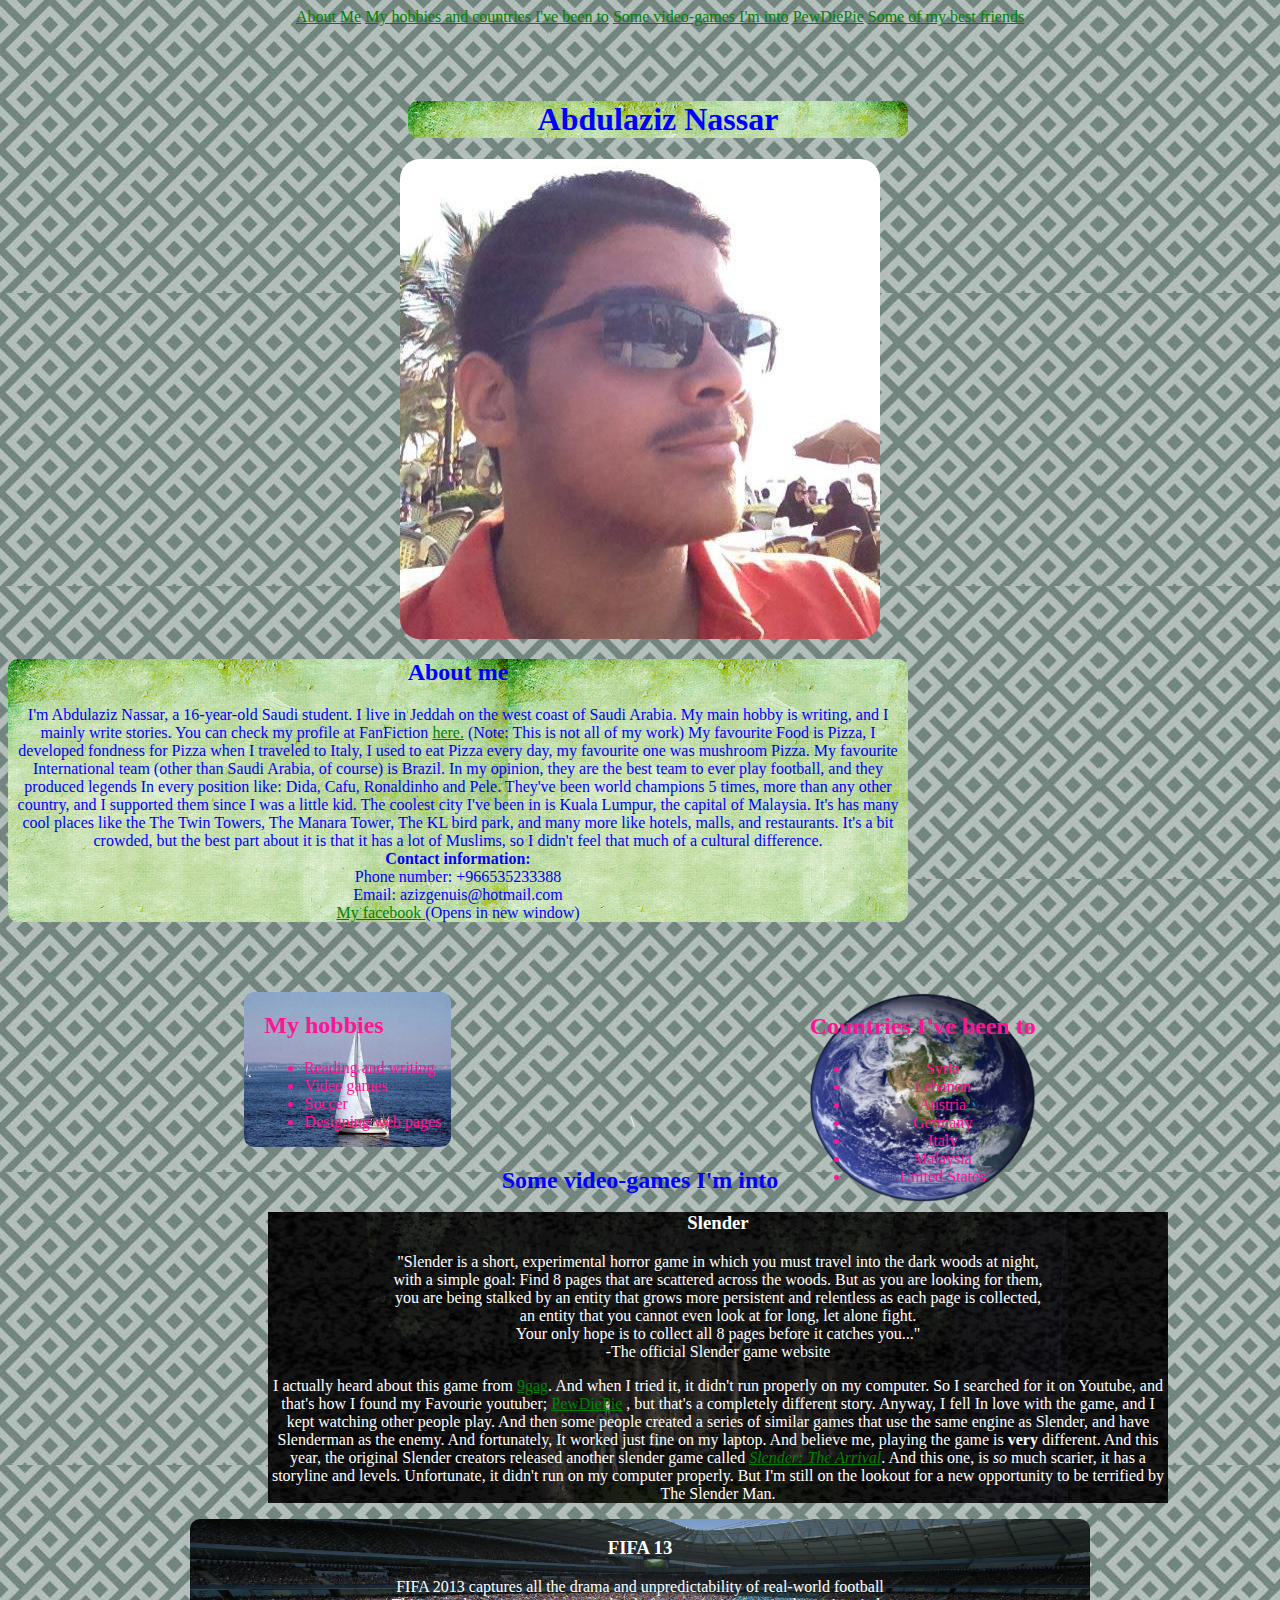
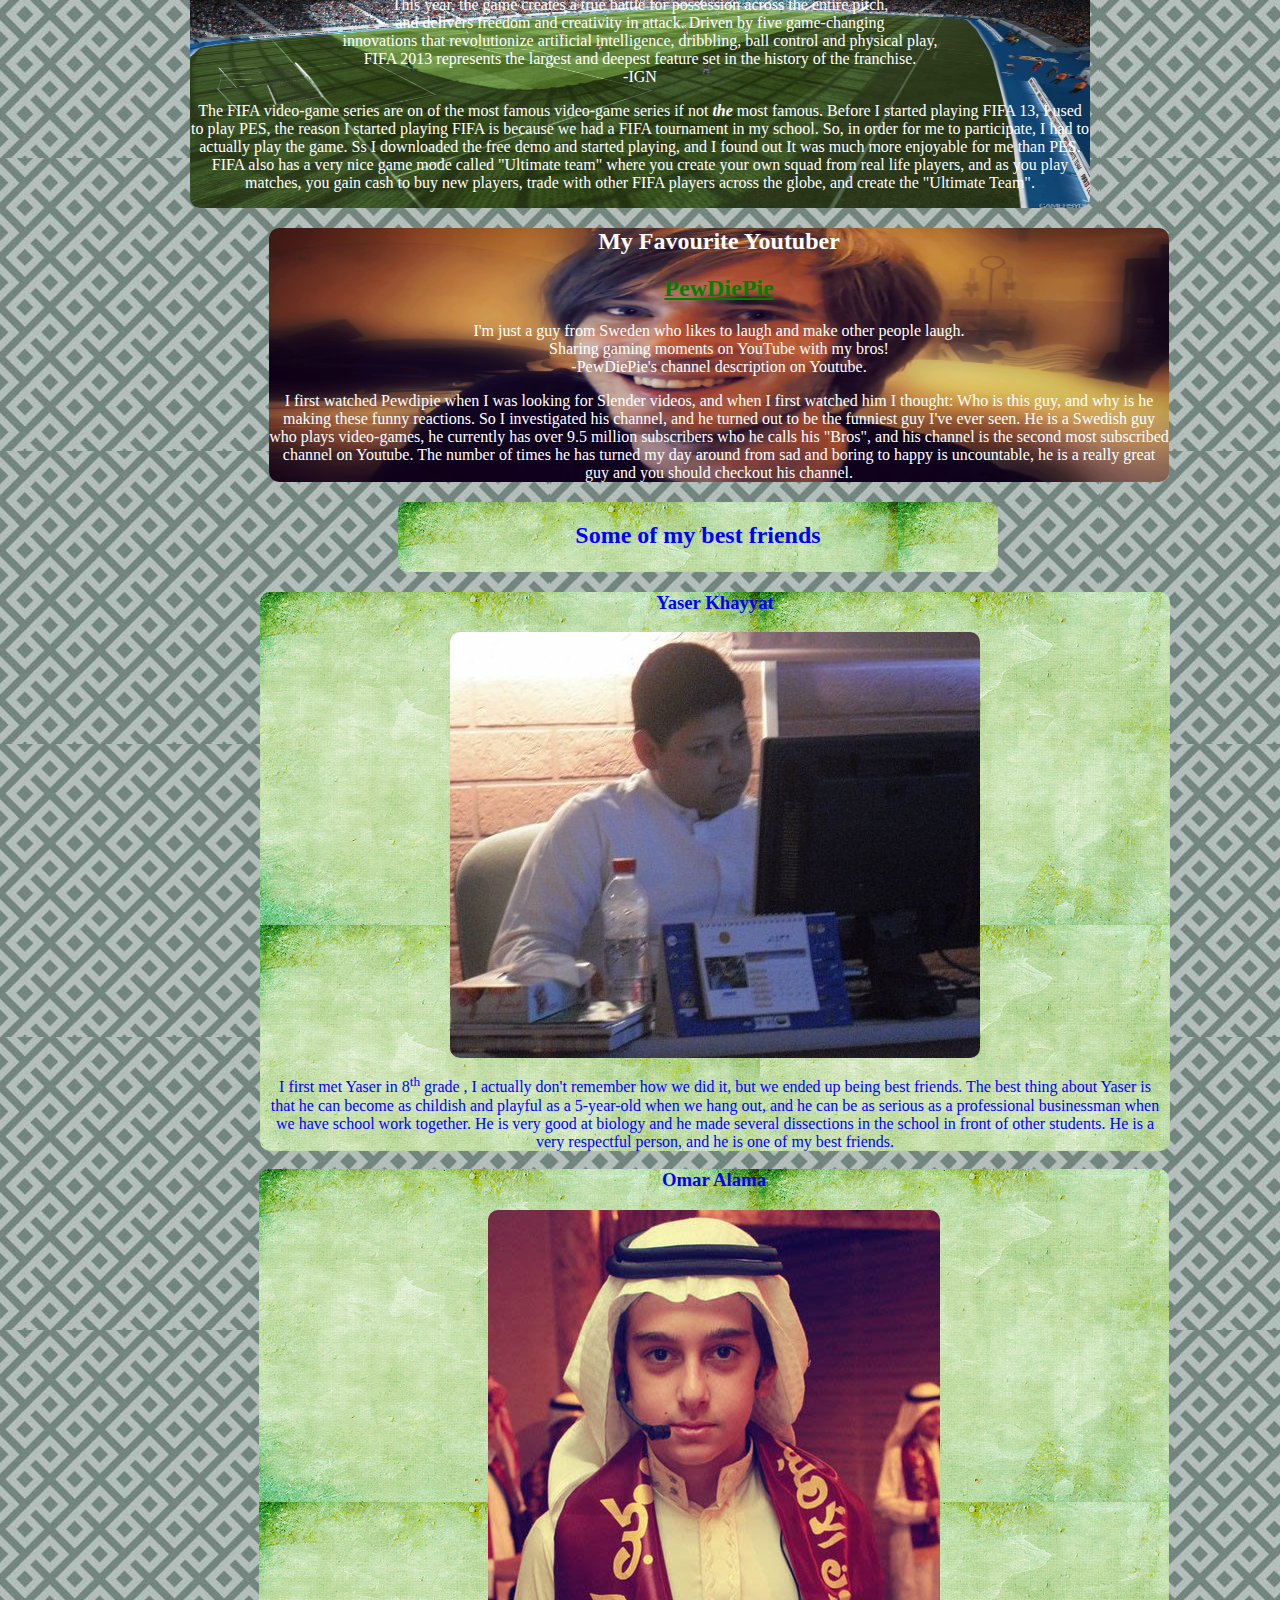
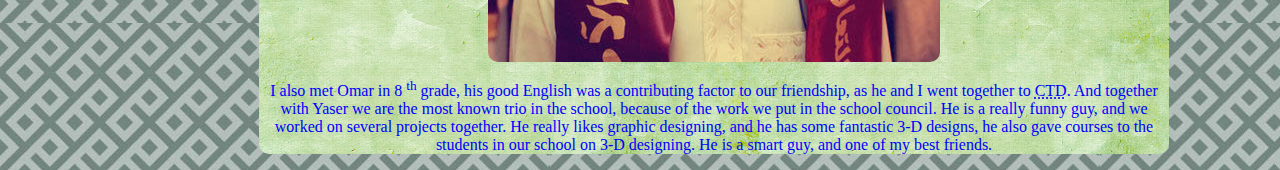
<file: index.html>
<html>
<head>
    <title>Abdulaziz Nassar</title>
    <link rel="stylesheet" type="text/css" href="style.css">
</head>
<body>
  <ul class="navigation">
    <li class="navitem"><a href="#myinfo">About Me</a></li>
    <li class="navitem"><a href="#hobbies">My hobbies and countries I've been to</a></li>
    <li class="navitem"><a href="#somegames">Some video-games I'm into</a></li>
    <li class="navitem"><a href="#pewds">PewDiePie</a></li>
    <li class="navitem"><a href="#friends">Some of my best friends</a></li>
  </ul>
<h1> Abdulaziz Nassar </h1>
<img src="me.jpeg" width="480" height="480" alt="A picture of me" class="mypic" />
<section class="myinfo" id="myinfo">
<h2 > About me </h2>
<p> I'm Abdulaziz Nassar, a 16-year-old Saudi student. I live in Jeddah on the west coast of Saudi Arabia. My main hobby is writing, and I mainly write stories. You can check my profile at FanFiction <a href="http://www.fanfiction.net/u/2833633/Giga-Crusher" target="_blank"> here.</a> (Note: This is not all of my work)
My favourite Food is Pizza, I developed fondness for Pizza when I traveled to Italy, I used to eat Pizza every day, my favourite one was mushroom Pizza.
My favourite International team (other than Saudi Arabia, of course) is Brazil. In my opinion, they are the best team to ever play football, and they produced legends In every position like: Dida, Cafu, Ronaldinho and Pele. They've been world champions 5 times, more than any other country, and I supported them since I was a little kid.
The coolest city I've been in is Kuala Lumpur, the capital of Malaysia. It's has many cool places like the The Twin Towers, The Manara Tower, The KL bird park, and many more like hotels, malls, and restaurants. It's a bit crowded, but the best part about it is that it has a lot of Muslims, so I didn't feel that much of a cultural difference.
    <br>
    <b> Contact information: </b>
    <br>
Phone number: +966535233388
<br>
Email: azizgenuis@hotmail.com
<br>
<a href="https://www.facebook.com/ZeZoNaSsAr" target="_blank"> My facebook </a> (Opens in new window)
</p>
</section>
<div class="hobbies" id="hobbies">
    <h2> My hobbies </h2>
        <ul>
             <li> Reading and writing </li>
             <li> Video games </li>
             <li> Soccer </li>
             <li> Designing web pages </li>
        </ul>
</div>
\<div class="places">
<h2> Countries I've been to </h2>
<ul >
    <li> Syria </li>
    <li> Lebanon </li>
    <li> Austria </li>
    <li> Germany </li>
    <li> Italy </li>
    <li> Malaysia </li>
    <li> United States </li>
</ul>
</div>

<h2 class="somegames" id="somegames">
    Some video-games I'm into
</h2>
<br>
<div class="slender">
    <h3 class="slenderheader">Slender</h3>
    <blockquote>"Slender is a short, experimental horror game in which you must travel into the dark woods at night, <br>
     with a simple goal: Find 8 pages that are scattered across the woods. But as you are looking for them, <br>
     you are being stalked by an entity that grows more persistent and relentless as each page is collected,<br>
      an entity that you cannot even look at for long, let alone fight.<br> Your only hope is to collect all 8 pages before it catches you..."<br>
       -The official Slender game website</blockquote>
    <p class="slenderdiscription">I actually heard about this game from <a href="http://9gag.com" target="_blank"> 9gag</a>. And when I tried it, it didn't run properly on my computer. So I searched for it on Youtube, and that's how I found my Favourie youtuber; <a href="http://www.youtube.com/user/PewDiePie" target="_blank"> PewDiePie</a> , but that's a completely different story. Anyway, I fell In love with the game, and I kept watching other people play. And then some people created a series of similar games that use the same engine as Slender, and have Slenderman as the enemy. And fortunately, It worked just fine on my laptop. And believe me, playing the game is <strong> very </strong> different.
    And this year, the original Slender creators released another slender game called <a href="http://www.slenderarrival.com/‎" target="_blank"><i>Slender: The Arrival</i></a>. And this one, is <i>so</i> much scarier, it has a storyline and levels. Unfortunate, it didn't run on my computer properly. But I'm still on the lookout for a new opportunity to be terrified by The Slender Man.
    </p>
</div>
<div class="fifa">
    <h3 class="fifaheader"> FIFA 13</h3>
    <blockquote>
    FIFA 2013 captures all the drama and unpredictability of real-world football <br>
     This year, the game creates a true battle for possession across the entire pitch,<br>
     and delivers freedom and creativity in attack. Driven by five game-changing <br>
      innovations that revolutionize artificial intelligence, dribbling, ball control and physical play,<br>
      FIFA 2013 represents the largest and deepest feature set in the history of the franchise. <br>
      -IGN
    </blockquote>
    <p class="fifadiscription">
        The FIFA video-game series are on of the most famous video-game series if not <i><strong>the</strong></i> most famous. Before I started playing FIFA 13, I used to play PES, the reason I started playing FIFA is because we had a FIFA tournament in my school. So, in order for me to participate, I had to actually play the game. Ss I downloaded the free demo and started playing, and I found out It was much more enjoyable for me than PES. FIFA also has a very nice game mode called "Ultimate team" where you create your own squad from real life players, and as you play matches, you gain cash to buy new players, trade with other FIFA players across the globe, and create the "Ultimate Team".
    </p>
</div>

<div class="pewds" id="pewds">
    <h2>My Favourite Youtuber</h2>
    <h2 class="pewdsheader"><a href="http://www.youtube.com/user/PewDiePie" target="_blank">PewDiePie</a></h2>
    <blockquote>
        I'm just a guy from Sweden who likes to laugh and make other people laugh.<br>
         Sharing gaming moments on YouTube with my bros! <br>
         -PewDiePie's channel description on Youtube.
    </blockquote>
    <p class="pewdsdiscription">
        I first watched Pewdipie when I was looking for Slender videos, and when I first watched him I thought: Who is this guy, and why is he making these funny reactions. So I investigated his channel, and he turned out to be the funniest guy I've ever seen. He is a Swedish guy who plays video-games, he currently has over 9.5 million subscribers who he calls his "Bros", and his channel is the second most subscribed channel on Youtube. The number of times he has turned my day around from sad and boring to happy is uncountable, he is a really great guy and you should checkout his channel.
    </p>
</div>
<section>
    <h2 class="friendsheader" id="friends">Some of my best friends</h2>
        <div class="yaser">
            <h3 class="yaserheader">Yaser Khayyat</h3>
            <img src="yaserpic.jpg" class="yaserpic" alt=" A picture of Yaser">
            <p class="yaserdiscription"> I first met Yaser in 8<sup>th</sup> grade , I actually don't remember how we did it, but we ended up being best friends. The best thing about Yaser is that he can become as childish and playful as a 5-year-old when we hang out, and he can be as serious as a professional businessman when we have school work together. He is very good at biology and he made several dissections in the school in front of other students. He is a very respectful person, and he is one of my best friends.
            </p>
        </div>
        <div class="omar">
            <h3 class="omarheader">Omar Alama</h3>
            <img src="omarpic.jpg" class="omarpic" alt="a picture of Omar">
            <p class="omardiscription"> I also met Omar in 8 <sup>th</sup> grade, his good English was a contributing factor to our friendship, as he and I went together to <abbr title="Center for talent develpment ">CTD</abbr>. And together with Yaser we are the most known trio in the school, because of the work we put in the school council. He is a really funny guy, and we worked on several projects together. He really likes graphic designing, and he has some fantastic 3-D designs, he also gave courses to the students in our school on 3-D designing. He is a smart guy, and one of my best friends.
            </p>
        </div>
</section>
</body>
</html>
</file>
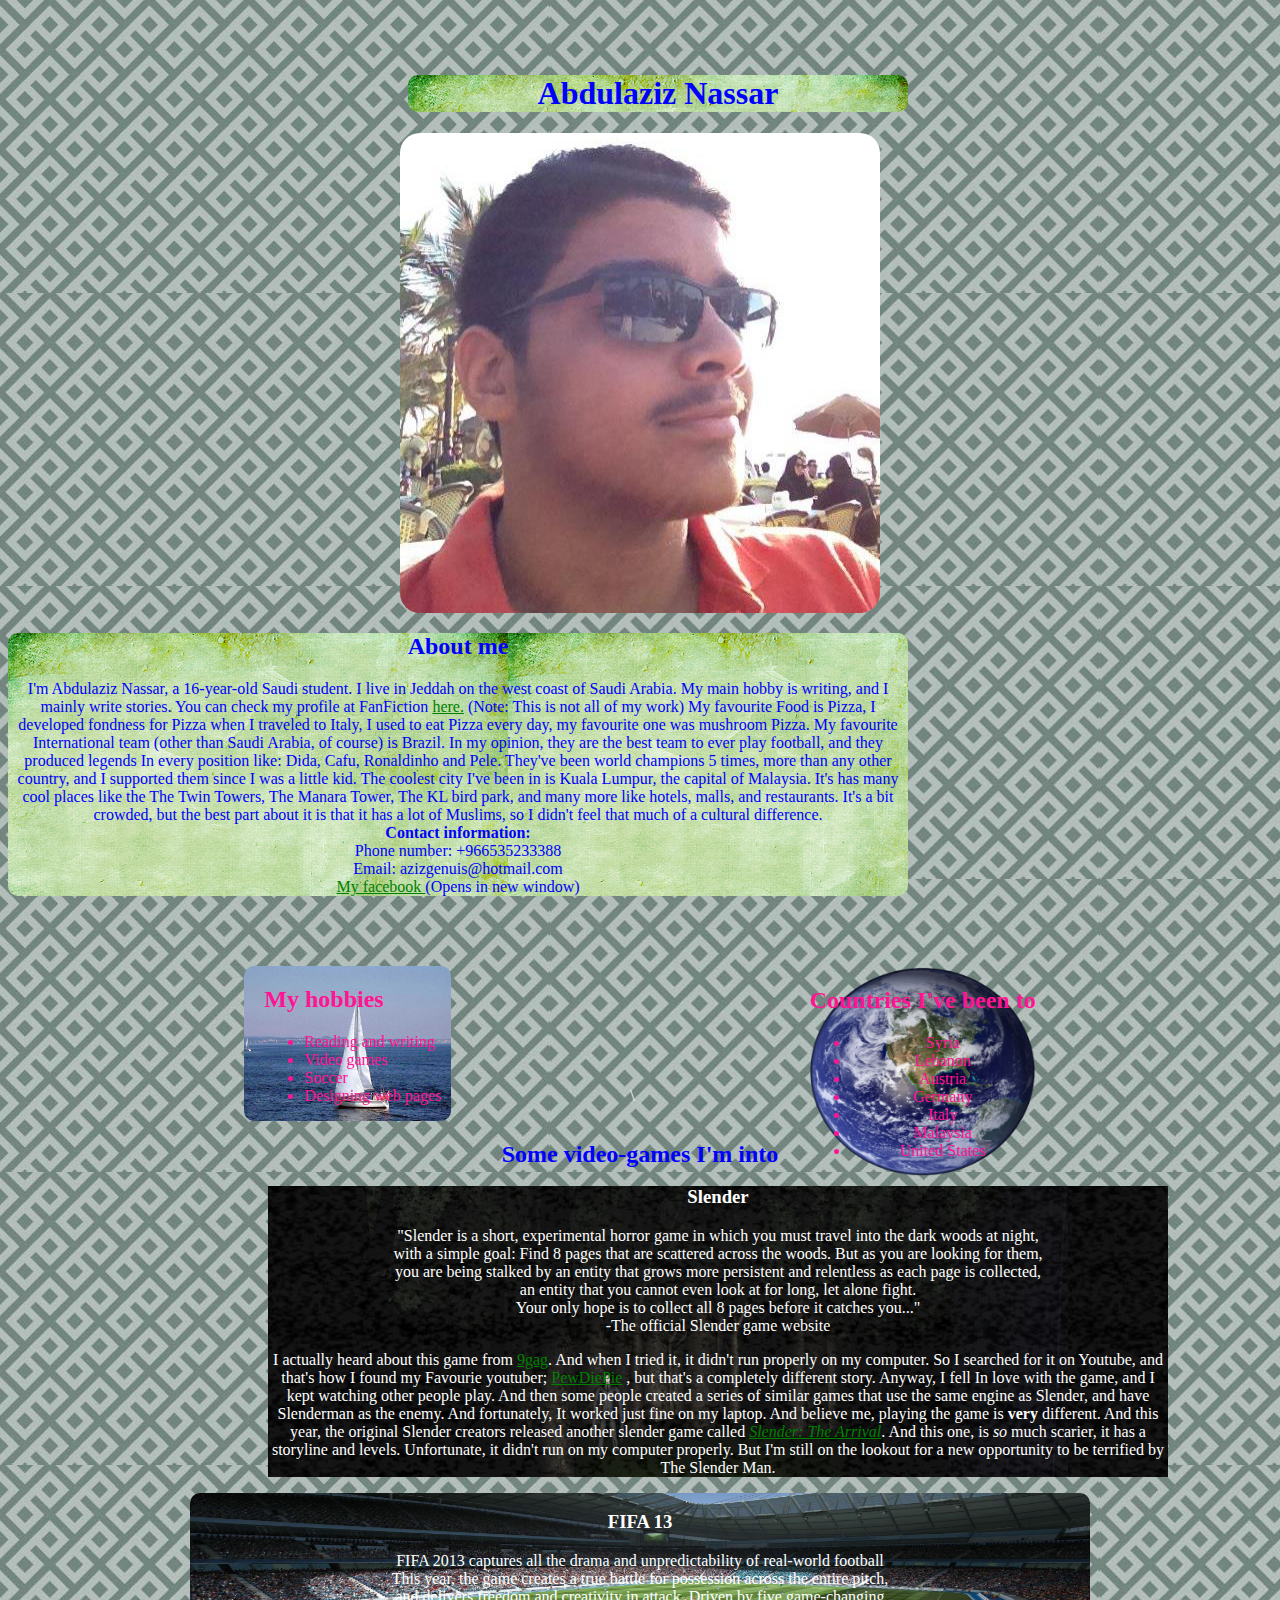
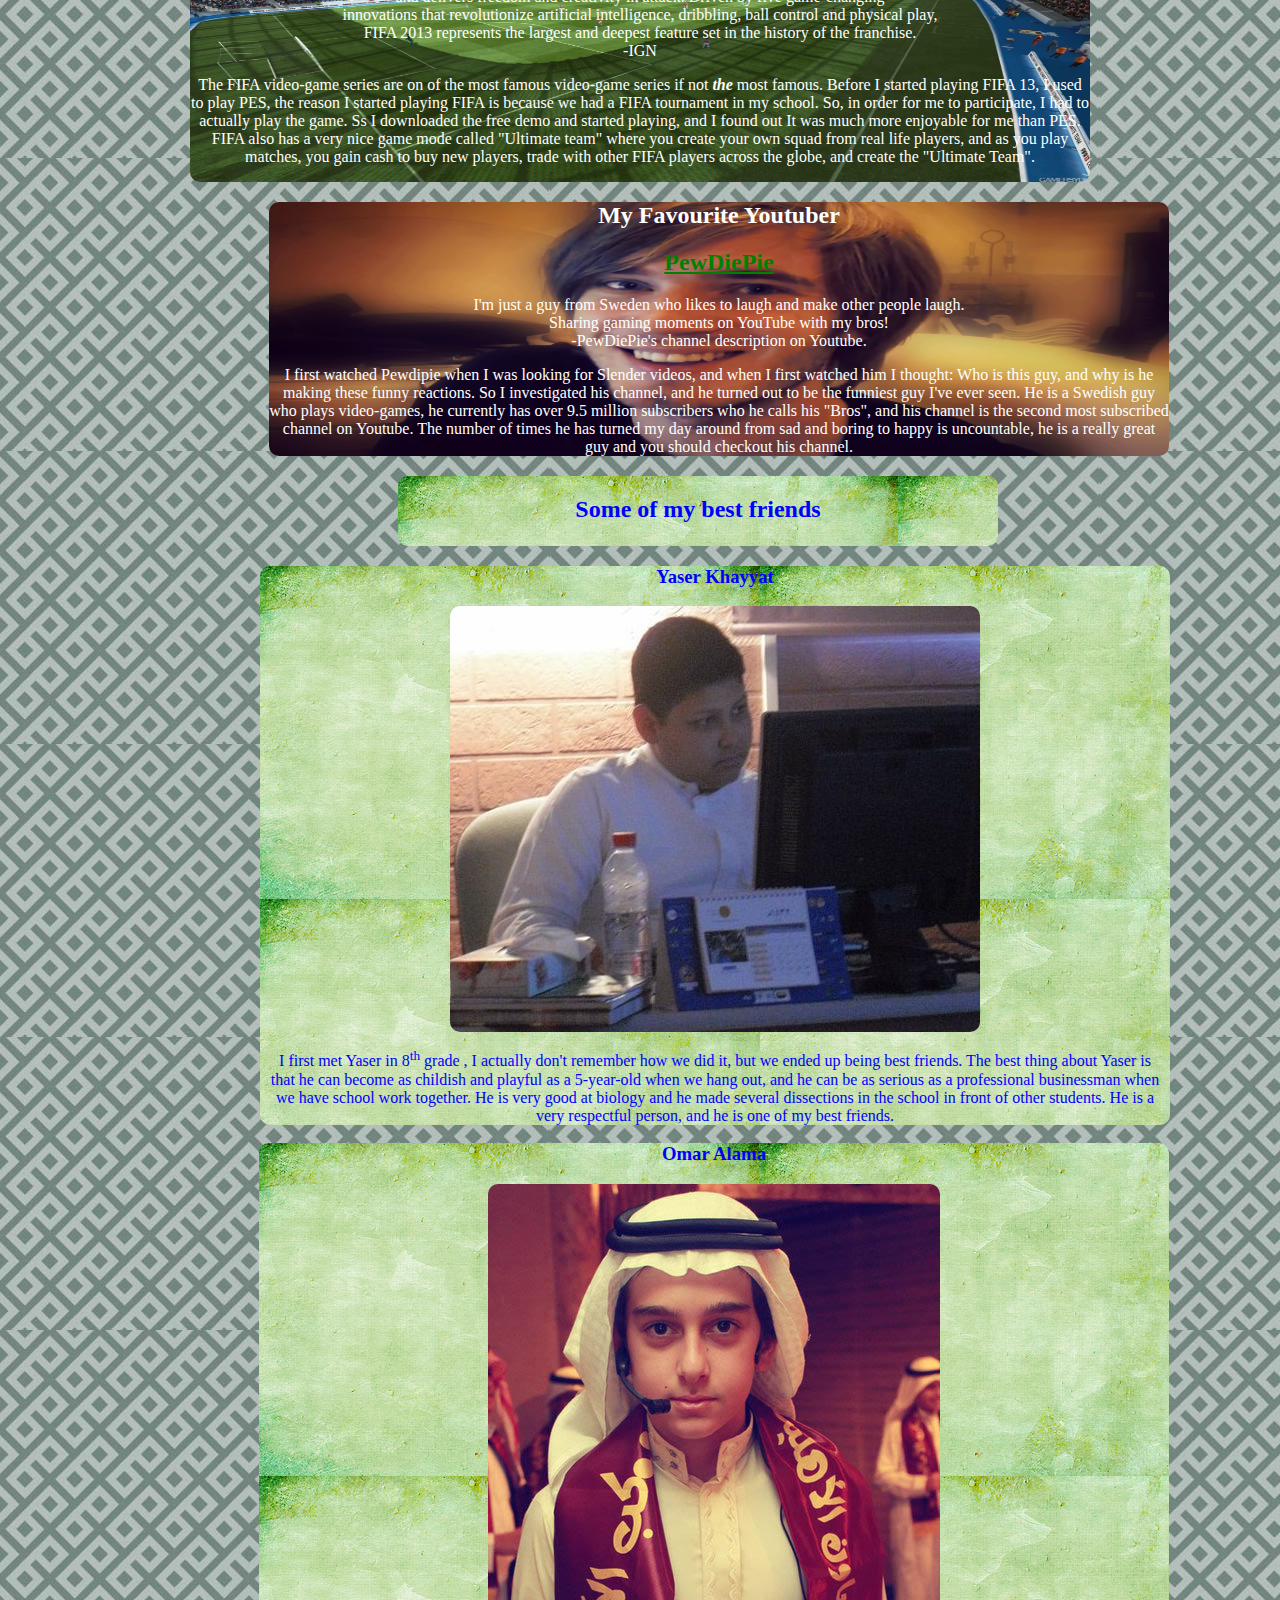
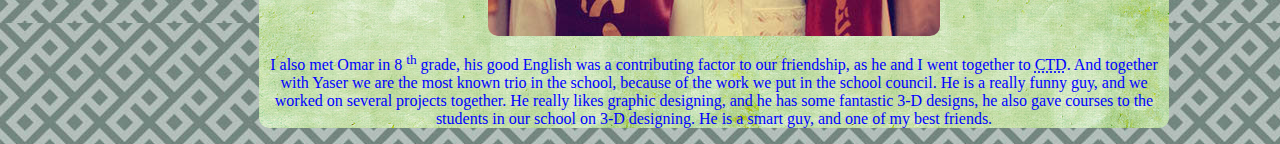
<file: Final verse.html>
<html>
<head> 
    <title>Abdulaziz Nassar</title>
    <link rel="stylesheet" type="text/css" href="style.css">
</head>
<body>
<h1 > Abdulaziz Nassar </h1>
<img src="me.jpeg" width="480" height="480" alt="A picture of me" class="mypic" />
<section class="myinfo">
<h2 > About me </h2>
<p> I'm Abdulaziz Nassar, a 16-year-old Saudi student. I live in Jeddah on the west coast of Saudi Arabia. My main hobby is writing, and I mainly write stories. You can check my profile at FanFiction <a href="http://www.fanfiction.net/u/2833633/Giga-Crusher" target="_blank"> here.</a> (Note: This is not all of my work)
My favourite Food is Pizza, I developed fondness for Pizza when I traveled to Italy, I used to eat Pizza every day, my favourite one was mushroom Pizza.
My favourite International team (other than Saudi Arabia, of course) is Brazil. In my opinion, they are the best team to ever play football, and they produced legends In every position like: Dida, Cafu, Ronaldinho and Pele. They've been world champions 5 times, more than any other country, and I supported them since I was a little kid.
The coolest city I've been in is Kuala Lumpur, the capital of Malaysia. It's has many cool places like the The Twin Towers, The Manara Tower, The KL bird park, and many more like hotels, malls, and restaurants. It's a bit crowded, but the best part about it is that it has a lot of Muslims, so I didn't feel that much of a cultural difference.  
    <br>
    <b> Contact information: </b>
    <br>
Phone number: +966535233388
<br>
Email: azizgenuis@hotmail.com
<br>
<a href="https://www.facebook.com/ZeZoNaSsAr" target="_blank"> My facebook </a> (Opens in new window)
</p>
</section>
<div class="hobbies">
    <h2> My hobbies </h2>
        <ul>
             <li> Reading and writing </li>
             <li> Video games </li>
             <li> Soccer </li>
             <li> Designing web pages </li> 
        </ul>
</div>
\<div class="places">
<h2> Countries I've been to </h2>
<ul >
    <li> Syria </li>
    <li> Lebanon </li>
    <li> Austria </li>
    <li> Germany </li>
    <li> Italy </li>
    <li> Malaysia </li>
    <li> United States </li>
</ul>
</div>
       
<h2 class="somegames">
    Some video-games I'm into
</h2>
<br>
<div class="slender">
    <h3 class="slenderheader">Slender</h3>
    <blockquote>"Slender is a short, experimental horror game in which you must travel into the dark woods at night, <br>
     with a simple goal: Find 8 pages that are scattered across the woods. But as you are looking for them, <br>
     you are being stalked by an entity that grows more persistent and relentless as each page is collected,<br>
      an entity that you cannot even look at for long, let alone fight.<br> Your only hope is to collect all 8 pages before it catches you..."<br>
       -The official Slender game website</blockquote>
    <p class="slenderdiscription">I actually heard about this game from <a href="http://9gag.com" target="_blank"> 9gag</a>. And when I tried it, it didn't run properly on my computer. So I searched for it on Youtube, and that's how I found my Favourie youtuber; <a href="http://www.youtube.com/user/PewDiePie" target="_blank"> PewDiePie</a> , but that's a completely different story. Anyway, I fell In love with the game, and I kept watching other people play. And then some people created a series of similar games that use the same engine as Slender, and have Slenderman as the enemy. And fortunately, It worked just fine on my laptop. And believe me, playing the game is <strong> very </strong> different.
    And this year, the original Slender creators released another slender game called <a href="http://www.slenderarrival.com/‎" target="_blank"><i>Slender: The Arrival</i></a>. And this one, is <i>so</i> much scarier, it has a storyline and levels. Unfortunate, it didn't run on my computer properly. But I'm still on the lookout for a new opportunity to be terrified by The Slender Man. 
    </p>
</div>
<div class="fifa">
    <h3 class="fifaheader"> FIFA 13</h3>
    <blockquote>
    FIFA 2013 captures all the drama and unpredictability of real-world football <br>
     This year, the game creates a true battle for possession across the entire pitch,<br>
     and delivers freedom and creativity in attack. Driven by five game-changing <br>
      innovations that revolutionize artificial intelligence, dribbling, ball control and physical play,<br>
      FIFA 2013 represents the largest and deepest feature set in the history of the franchise. <br> 
      -IGN
    </blockquote>
    <p class="fifadiscription">
        The FIFA video-game series are on of the most famous video-game series if not <i><strong>the</strong></i> most famous. Before I started playing FIFA 13, I used to play PES, the reason I started playing FIFA is because we had a FIFA tournament in my school. So, in order for me to participate, I had to actually play the game. Ss I downloaded the free demo and started playing, and I found out It was much more enjoyable for me than PES. FIFA also has a very nice game mode called "Ultimate team" where you create your own squad from real life players, and as you play matches, you gain cash to buy new players, trade with other FIFA players across the globe, and create the "Ultimate Team".
    </p>
</div>

<div class="pewds">
    <h2>My Favourite Youtuber</h2>    
    <h2 class="pewdsheader"><a href="http://www.youtube.com/user/PewDiePie" target="_blank">PewDiePie</a></h2>
    <blockquote>
        I'm just a guy from Sweden who likes to laugh and make other people laugh.<br>
         Sharing gaming moments on YouTube with my bros! <br>
         -PewDiePie's channel description on Youtube.
    </blockquote> 
    <p class="pewdsdiscription">
        I first watched Pewdipie when I was looking for Slender videos, and when I first watched him I thought: Who is this guy, and why is he making these funny reactions. So I investigated his channel, and he turned out to be the funniest guy I've ever seen. He is a Swedish guy who plays video-games, he currently has over 9.5 million subscribers who he calls his "Bros", and his channel is the second most subscribed channel on Youtube. The number of times he has turned my day around from sad and boring to happy is uncountable, he is a really great guy and you should checkout his channel.
    </p>    
</div>
<section>
    <h2 class="friendsheader">Some of my best friends</h2>
        <div class="yaser">
            <h3 class="yaserheader">Yaser Khayyat</h3>
            <img src="yaserpic.jpg" class="yaserpic" alt=" A picture of Yaser">
            <p class="yaserdiscription"> I first met Yaser in 8<sup>th</sup> grade , I actually don't remember how we did it, but we ended up being best friends. The best thing about Yaser is that he can become as childish and playful as a 5-year-old when we hang out, and he can be as serious as a professional businessman when we have school work together. He is very good at biology and he made several dissections in the school in front of other students. He is a very respectful person, and he is one of my best friends.
            </p>
        </div>
        <div class="omar">
            <h3 class="omarheader">Omar Alama</h3>
            <img src="omarpic.jpg" class="omarpic" alt="a picture of Omar">
            <p class="omardiscription"> I also met Omar in 8 <sup>th</sup> grade, his good English was a contributing factor to our friendship, as he and I went together to <abbr title="Center for talent develpment ">CTD</abbr>. And together with Yaser we are the most known trio in the school, because of the work we put in the school council. He is a really funny guy, and we worked on several projects together. He really likes graphic designing, and he has some fantastic 3-D designs, he also gave courses to the students in our school on 3-D designing. He is a smart guy, and one of my best friends.
            </p>
        </div>    
</section>
</body>
</html>
</file>
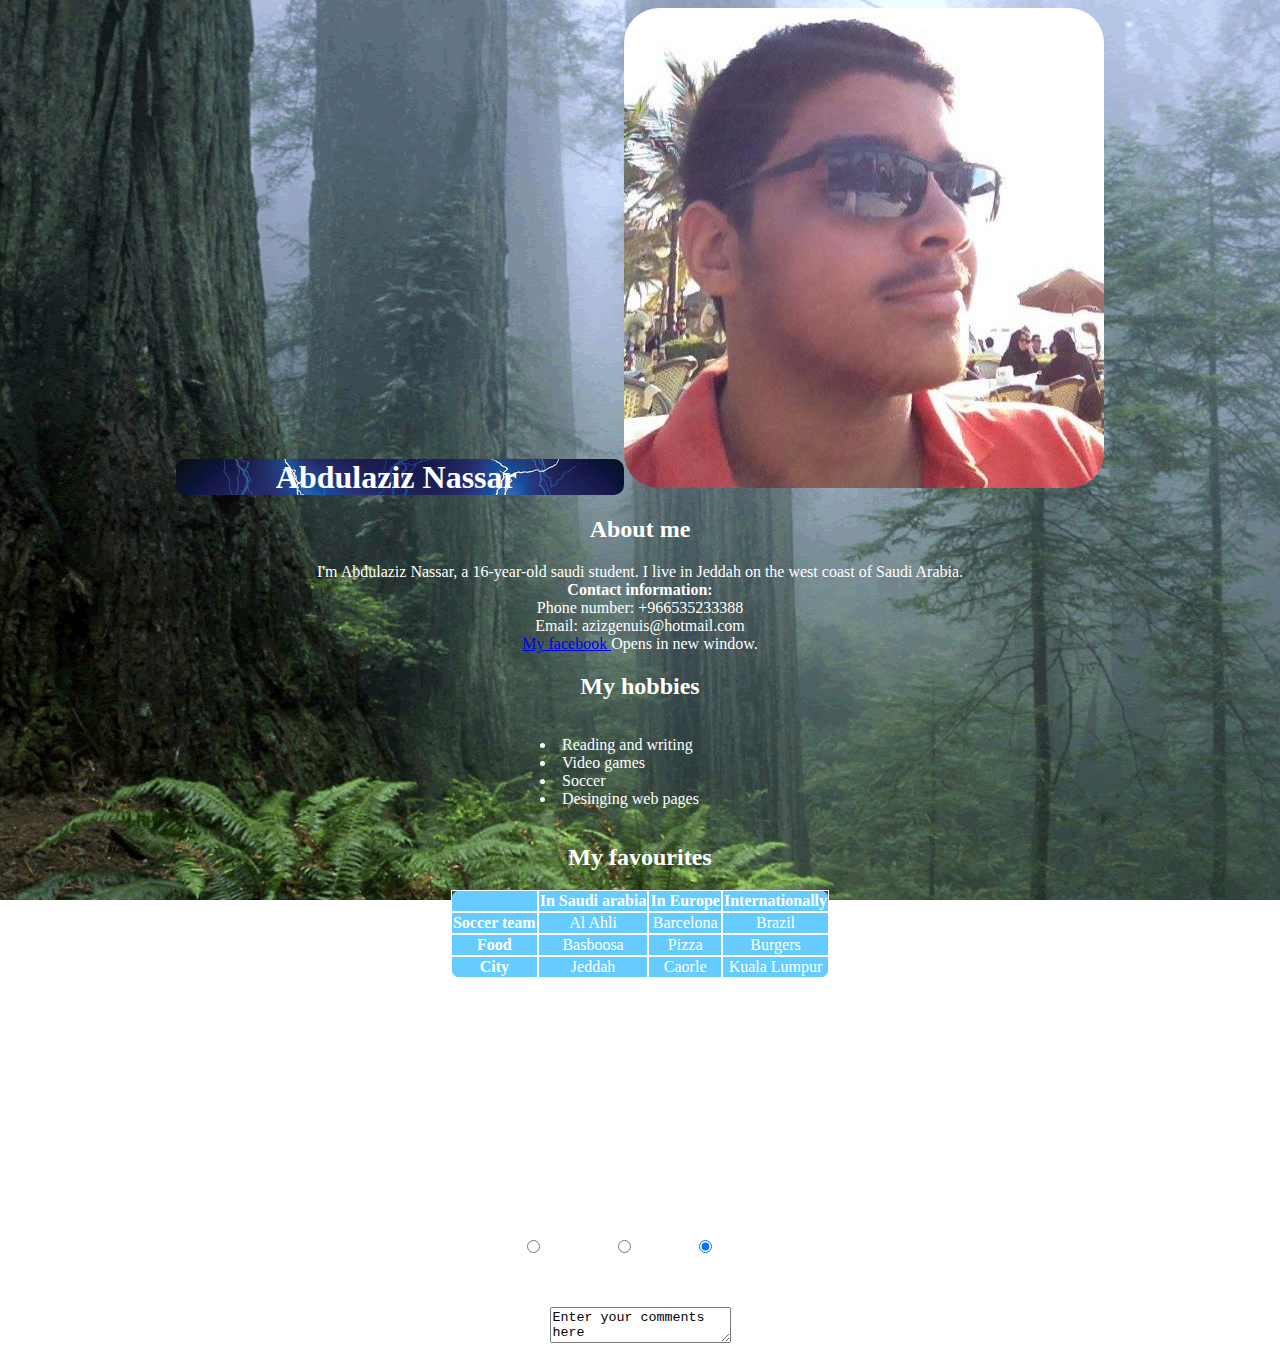
<file: firstuglyversion.html>
<html>
<head>
<title> Info on Abdulaziz </title>
<style>
h1 {; text-align:center; display: inline; background:url("Lightning.jpg"); padding-right: 100px; padding-left: 100px; border-radius: 10px}
body {
    background:url("redwood forest HIGH RES_jpg.gif"); background-attachment: fixed; width: 2000x;
    text-align: center; color:white;
}
.hobbies{}
.table {
    background:#6CF;
    border-radius: 10px;
    text-align: center;
    margin: 0 auto;
}

.table th, .table td {
    border: 1px solid white;
}
.Countries {border: 3 white solid;}
h2 {text-align: center;}
p {text-align:center; }
ul {
    list-style-position: inside;
    text-align: left;
    display: inline-block;
    width: 200px;
    padding: 0;
}
.picture {border-radius: 35px}
</style>
 </head>
<body>
<h1 > Abdulaziz Nassar </h1>
<img src="me.jpeg" width="480" height="480" class="picture" />
<h2 > About me </h2>


<p> I'm Abdulaziz Nassar, a 16-year-old saudi student. I live in Jeddah on the west coast of Saudi Arabia.
    <br>
    <b> Contact information: </b>
    <br>
Phone number: +966535233388
<br>
Email: azizgenuis@hotmail.com
<br>
<a href="https://www.facebook.com/ZeZoNaSsAr" target="_blank"> My facebook </a> Opens in new window.
</p>
<p>
<h2 ="Hobbies"> My hobbies </h2>
<ul>
    <li> Reading and writing </li>
    <li> Video games </li>
    <li> Soccer </li>
    <li> Desinging web pages </li> </ul>
</p>
<h2> My favourites </h2>
<p>
<table class="table countries" cellspacing="0">
    <tr>
        <th></th>
        <th scope="col"> In Saudi arabia </td>
        <th scope="col"> In Europe </td>
        <th scope="col"> Internationally </td>
    </tr>
    <tr>
        <th scope="row"> Soccer team </th>
        <td class="green"> Al Ahli </td>
        <td> Barcelona </td>
        <td> Brazil </td>
    </tr>
    <tr>
        <th scope="row"> Food </th>
        <td> Basboosa </td>
        <td > Pizza </td>
        <td> Burgers </td>
    </tr>
    <tr>
        <th scope="row"> City </th>
        <td> Jeddah </td>
        <td> Caorle </td>
        <td> Kuala Lumpur </td>
    </tr>
</table>
<h2> Countries I've been to </h2>
<ul>
    <li> Syria </li>
    <li> Lebannon </li>
    <li> Austria </li>
    <li> Germany </li>
    <li> Italy </li>
    <li> Malaysia </li>
    <li> United States </li>
</ul>
<form action="www.example.com/profile.php">
    <p> How was the page?
    <br/>
    <input type="radio" name="opinion" value="awesome" checked="checked" /> Awesome
    <input type="radio" name="opinion" value="average" checked="checked" /> Average
    <input type="radio" name="opinion" value="awful" checked="checked" /> Awful

</p>
</form>


<form action="http://www.example.com/comments.php">
    <p> Leave a comment about the page </p>
    <textarea name="comments" cols="20" rows"4"=>Enter your comments here</textarea>
</form>
</body>
</html>
</file>
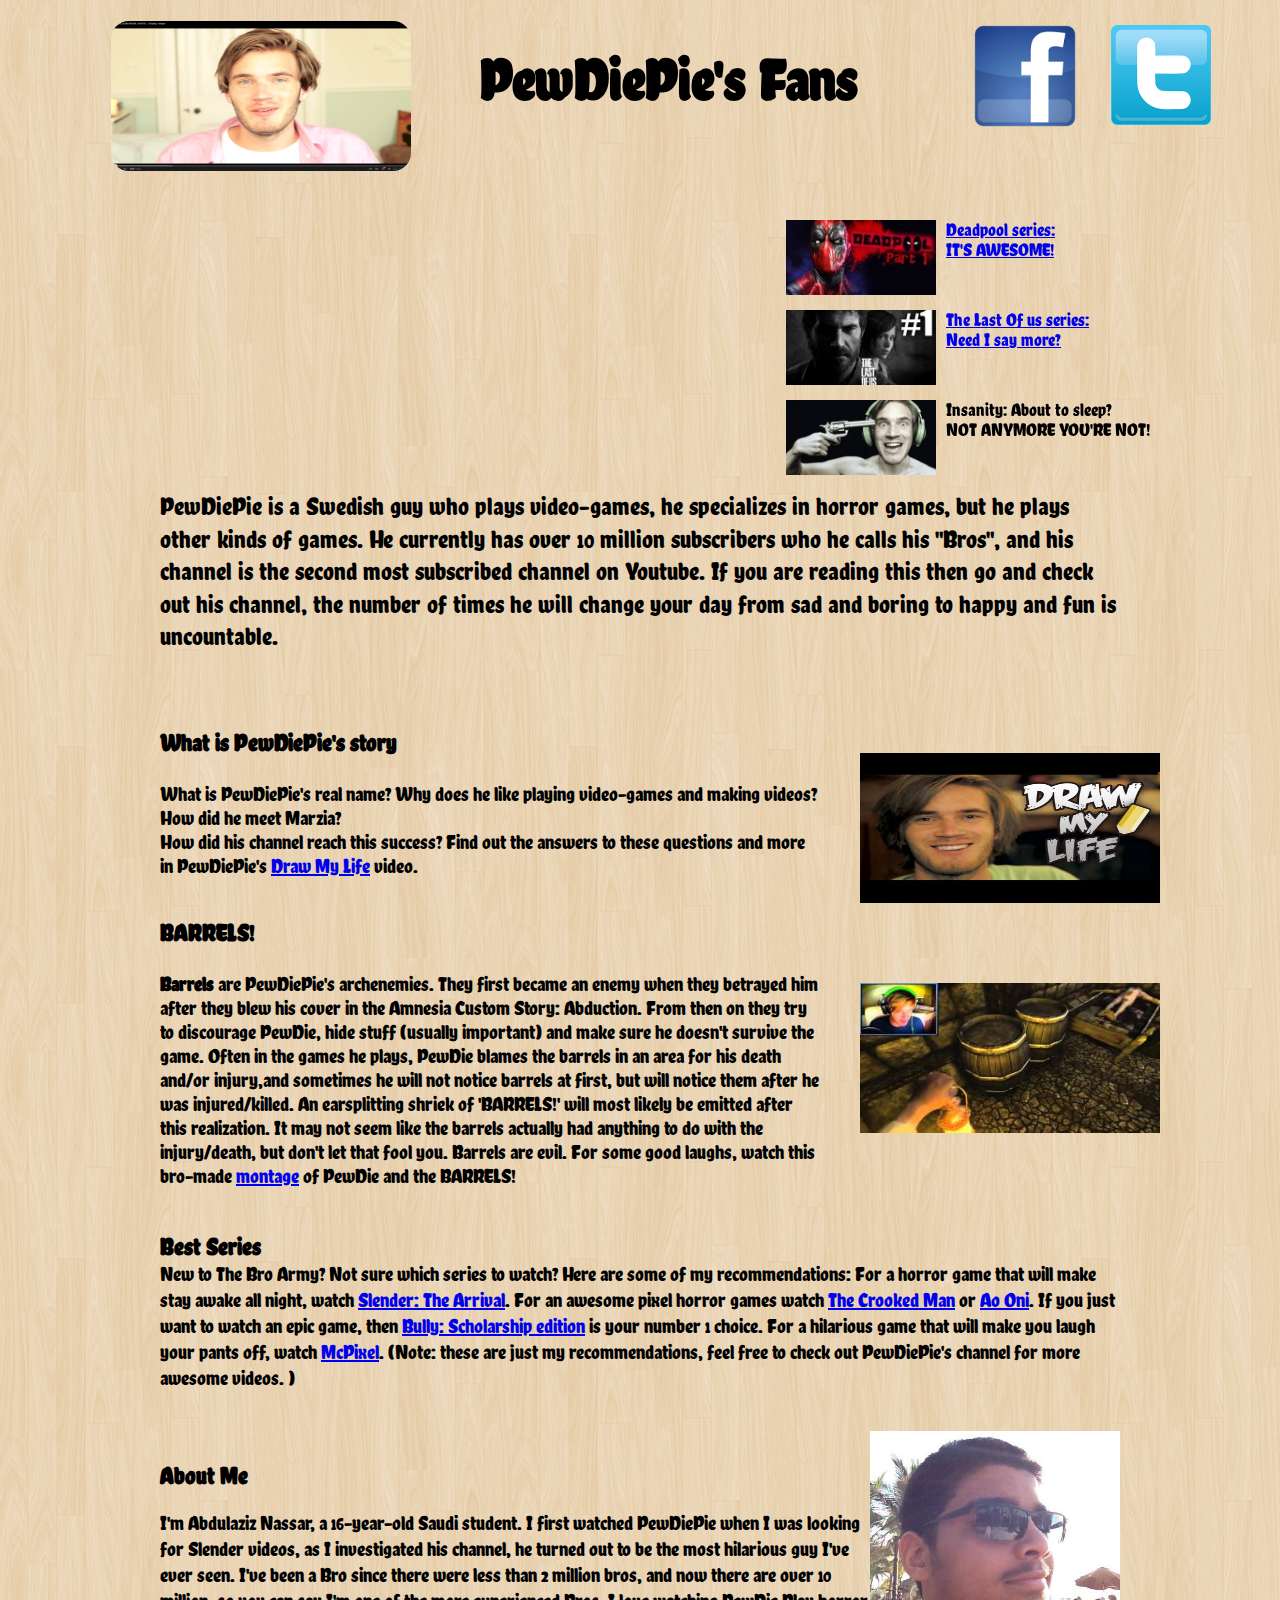
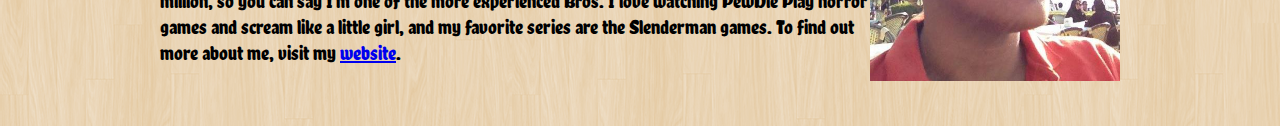
<file: PewDiePie'sFans.html>
<!DOCTYPE html>
<html>
<head>
<link rel="stylesheet" type="text/css" href="style2.css">
<link href='http://fonts.googleapis.com/css?family=Chela+One' rel='stylesheet' type='text/css'>
<title>PewDiePie's Fans</title>
</head>
<body>
<header>
	<a href="http://www.youtube.com/user/PewDiePie" class="youtube-icon ">Youtube</a>
	<h1 class="title ">PewDiePie's Fans</h1>
	<a href="https://www.facebook.com/PewDiePie" class="facebook-icon ">Facebook</a>
	<a href="https://twitter.com/pewdiepie" class="twitter-icon ">Twitter</a>
</header>
<div class="uppersection">
	<section class="latestvids ">
		<div class="deadpool">
			<div class="deadpooldiscription">
			<p>
				<a href="http://www.youtube.com/watch?v=SULJh7cU8pg">Deadpool series:<br>IT'S AWESOME!</a>
			</p>
			</div>
		</div>
		<div class="tlou">
			<div class="tlou-discription">
				<p>
					<a href="http://www.youtube.com/watch?v=0wLljngvrpw">The Last Of us series: <br>
					Need I say more?</a>
				</p>
			</div>
		</div>
		<div class="insanity">
			<div class="insanitydiscription">
				<p>
					Insanity: About to sleep? <BR>
					NOT ANYMORE YOU'RE NOT!
				</p>
			</div>
		</div>
	</section>
	<iframe width="444" height="250" src="http://www.youtube.com/embed/gRyPjRrjS34?rel=0" allowfullscreen class="montage group"></iframe>
</div>

	<div class="container">
		<p class="discription ">
		PewDiePie is a Swedish guy who plays video-games, he specializes in horror games, but he plays other kinds of games. He currently has over 10 million subscribers who he calls his "Bros", and his channel is the second most subscribed channel on Youtube. If you are reading this then go and check out his channel, the number of times he will change your day from sad and boring to happy and fun is uncountable.
	</p>

	<section class="story ">
		<h2>What is PewDiePie's story</h2>
		<p>
			What is PewDiePie's real name? Why does he like playing video-games and making videos? How did he meet Marzia?<br>
			How did his channel reach this success?
			Find out the answers to these questions and more in PewDiePie's <a href="http://www.youtube.com/watch?v=6yBBO8PzWFI">Draw My Life</a> video.
		</p>
		<a href="http://www.youtube.com/watch?v=6yBBO8PzWFI"><img src="drawmylife.jpg" width="300" height="150" class="dmlthumb" alt=""></a>
	</section>
	<section class="barrels ">
		<h2>BARRELS!</h2>
		<p>
			<b>Barrels</b> are PewDiePie's archenemies.
			They first became an enemy when they betrayed him after they blew his cover in the Amnesia Custom Story: Abduction. From then on they try to discourage PewDie, hide stuff (usually important) and make sure he doesn't survive the game. Often in the games he plays, PewDie blames the barrels in an area for his death and/or injury,and sometimes he will not notice barrels at first, but will notice them after he was injured/killed. An earsplitting shriek of 'BARRELS!' will most likely be emitted after this realization. It may not seem like the barrels actually had anything to do with the injury/death, but don't let that fool you. Barrels are evil. For some good laughs, watch this bro-made <a href="http://www.youtube.com/watch?v=wKVkQ31dK8o">montage</a> of PewDie and the BARRELS!
		</p>
		<a href="http://www.youtube.com/watch?v=wKVkQ31dK8o"><img src="barrelsthumb.jpg" class="barrelsthumb" width="300" height="150" alt=""></a>
	</section>
	<section class="best container">
	<h2>Best Series</h2>
	<p>
		New to The Bro Army? Not sure which series to watch? Here are some of my recommendations: For a horror game that will make stay awake all night, watch <a href="http://www.youtube.com/playlist?list=PLYH8WvNV1YEnl_gr5oeVgqAZTQgYG8mTe">Slender: The Arrival</a>. For an awesome pixel horror games watch <a href="http://www.youtube.com/playlist?list=PLYH8WvNV1YEnaRLt86AmiARRRENVRagS3">The Crooked Man</a> or <a href="http://www.youtube.com/playlist?list=PLC9D32F394B208634">Ao Oni</a>. If you just want to watch an epic game, then <a href="http://www.youtube.com/playlist?list=PLYH8WvNV1YEmgZ7obSCm4Op4bv3j_6QYO">Bully: Scholarship edition</a> is your number 1 choice. For a hilarious game that will make you laugh your pants off, watch <a href="http://www.youtube.com/playlist?list=PLC9578E9DD2663C66">McPixel</a>. (Note: these are just my recommendations, feel free to check out PewDiePie's channel for more awesome videos. )
	</p>
	</section>
	<section class="aboutme container">
		<img src="me.jpeg" alt="" width="250" height="250" class="mypic">
		<h2>About Me</h2>
		<p>
			I'm Abdulaziz Nassar, a 16-year-old Saudi student. I first watched PewDiePie when I was looking for Slender videos, as I investigated his channel, he turned out to be the most hilarious guy I've ever seen. I've been a Bro since there were less than 2 million bros, and now there are over 10 million, so you can say I'm one of the more experienced Bros. I love watching PewDie Play horror games and scream like a little girl, and my favorite series are the Slenderman games. To find out more about me, visit my <a href="http://aziznassar.github.io">website</a>.
		</p>
	</section>
</div>

</html>
</file>
<file: style.css>
/*GENREAL*/
html{
 margin: 0 auto;
}
body {
 text-align: center;
 color: white;
 background-image: url(backgroundpattern.jpg);
}
 a{
    color: green;
}


/*NAVBAR*/
}
.navigation { list-style-type:none;
;
padding:0;
position: fixed;
left:0;
top:0;
right:0;
background-color: black;
width: 850px;
z-index:2;
height: 40px;
padding-top:20px;
color: white;
margin: auto;
}

.navitem{
    display: inline-block;
    color: white;
    text-decoration: none;
}

/*MYINFO*/
.myinfo {
    background-image: url(textbackground.jpeg);
    width: 900px;
    border-radius: 10px;
    color:blue;
}
        }
h1 {text-align: center;
 background-image: url(textbackground.jpeg);
  width: 400px;
   margin-left: 503px;
    border-radius: 10px }
.mypic {
    border-radius: 20px
}
/*PLACES*/
.places {
    z-index: 1;
    position: relative;
    top:55px ;
    left:175px;
    display: inline-block;
    background-image: url(placesbackground.jpeg);
    background-position: center center;
    background-size:100% 100%;
    border-radius: 10px;
    color: #FF1493
}
/*HOBBIES*/
.hobbies {position: relative;
 right: 175px;
  display: inline-block;
   background-image: url(hobbiesbackground.jpeg);
    z-index: 1;
    background-position: center center;
    background-size:100% 100%;
     border-radius: 10px;
     padding-right: 10px;
     color: #FF1493;
      text-align: left;
      padding-left: 20px
        }
/*SOMEGAMES*/
.somegames {margin-bottom: 0;
    color: blue
}

/*FIFA*/
.fifa {
    background-image: url(fifa13.jpg);
    background-size:100% 100%;
    background-position: center center;
     display: inline-block;
    background-repeat: no-repeat;
    border-radius: 10px;
    width: 900px;
    }
/*PEWDIEPIE*/
.pewds {
    background-image: url("pewds.jpg");
    background-size:100% 100%;
    background-position: center center;
    border-radius: 10px;
    width: 900px;
    margin-left: 261px

}
/*FRIENDSHEADER*/
.friendsheader {
    background-image: url(textbackground.jpeg);
    width: 600px;
    height: 50px;
    padding-top: 20px;
    padding-bottom: -20px;
    margin-left: 390px;
    border-radius: 10px;
    color: blue;

}
/*YASER*/
.yaser {
    background-image:url(textbackground.jpeg);
    width: 890px;
    margin-left: 252px;
     border-radius: 10px;
     padding-left: 10px;
     padding-right: 10px

      }
.yaserpic {border-radius: 10px}
.yaser {
    color:blue;
}
/*OMAR*/
.omar {
    background-image: url(textbackground.jpeg);
    width: 890px;
     margin-left: 251px;
     padding-left: 10px;
     padding-right: 10px;
     border-radius: 10px;
     color:blue;
      }
.omarpic {
    border-radius: 10px
}


/*NAME*/
h1 {
    color:blue;
     margin-top: 75px;
     background-image:url(textbackground.jpeg);
     width: 500px;
     border-radius: 10px;
     text-align: center;
     position: relative;
     left: 400px

 }
/*SLENDER*/
.slenderheader {
    margin-top: 0;
}
    .slender {background-image: url(slenderman.jpg);
    width: 900px; margin-left:
     260px;  }
}
</file>
<file: style2.css>
* {
	margin:0;
	padding: 0;
}

body {
	background-image: url(background.png);
	font-family: 'Chela One', cursive;
}

.container {
	margin: 0 auto;
	width: 960px;
}

.youtube-icon {
	background-image: url("screen-shot.png");
	display: block;
	height: 150px;
	width:300px;
	text-indent: -9999em;
	background-size: 100% 100%;
	background-position: center center;
	margin: 10px 10px 10px 0px;
	border-radius: 18px;
	left: 111px;
	position: absolute;
	top: 11px;
}

.title {
	font-size: 40px;
	position: relative;
	bottom: 100px;
	left: 500px;
	display: inline-block;
}

.facebook-icon {
	background-image: url("Facebook_icon.png");
	height: 150px;
	width:150px;
	text-indent: -9999em;
	background-size: 100% 100%;
	background-position: center center;
	position: absolute;
	left: 950px;
	top: 1px;
}

.twitter-icon {
	background-image: url("Twitter Icon.png");
	height: 100px;
	width:100px;
	text-indent: -9999em;
	background-size: 100% 100%;
	background-position: center center;
	display: inline-block;
	position: absolute;
	top: 25px;
	left: 1111px;
}

.deadpooldiscription {
	position: relative;
	font-size: 17.5px;
}

.deadpooldiscription:before {
	content: "";
	background: url("mqdefault.jpg") no-repeat;
	position: absolute;
	left: 0;
	width:150px;
	height:75px;
	background-size: 100%;
	background-position: center center;
}

.deadpooldiscription p {
	padding-left: 160px;
}

.tlou-discription:before {
	content: "";
	background: url("tlou-thumb.jpg") no-repeat;
	position: absolute;
	left: 0;
	width:150px;
	height:75px;
	background-size: 100%;
	background-position: center center;
}

.tlou-discription p {
	padding-left: 160px;
}

.tlou-discription {
	font-size: 17.5px;
	position: relative;
}

.insanitydiscription:before {
		content: "";
	background: url("insanitythumb.jpg") no-repeat;
	position: absolute;
	left: 0;
	width:150px;
	height:75px;
	background-size: 100%;
	background-position: center center;
}

.insanitydiscription p {
	padding-left: 160px;
	font-size: 17.5px;
	display: inline-block;
}

.insanitydiscription {
	position: relative;
}


.insanity {
	margin: 50px auto;
}

.deadpool {
		margin: 50px auto;
}

.latestvids {
	float: right;
	padding-right: 40px;

}

.montage {
	display:inline-block;
	margin-left: 100px;
	padding-top: 50px;
	border: 0 solid black;

}

.discription {
	padding-bottom: 75px;
	display: inline-block;
	font-size: 25px;
	line-height: 1.3;
}

.brofist {
	float: right;
	height: 200px;
	display: inline-block;
	position: absolute;
	left: 790px;
	top: 500px
}

.story {
	height: 130px;
}

.story p {
	padding-right: 300px;
}

.dmlthumb {
	position: relative;
	bottom: 125px;
	left: 700px;

}

.barrels {
	margin-top: 60px;
	padding-bottom: 30px
}


.barrelsthumb {
	position: relative;
	left: 700px;
	bottom: 205px;

}

.barrels p {
	padding-right: 300px;
	font-size: 20px;
}

.barrels h2 {
	padding-bottom: 25px;
}

.best {
	position: relative;
	bottom: 140px;
}

.aboutme {
	margin-top: -100px;
	margin-bottom: 60px;

}

.mypic {
	float: right;
}

.aboutme h2 {
	padding-top: 30px;
	padding-bottom: 20px;
}

.uppersection {
	padding-top: 170px;
	padding-bottom: 50px;
	margin:0 auto 0 auto;
	width: 1100px;
	height: 200px;
}

header {
	margin: 0 auto;
	width: 1000px;
}

.title {
	position: absolute;
	top: 45px;
	left: 480px;
	font-size: 58px;
}

.story h2 {
	padding-bottom: 25px;
}

.story p {
	font-size: 20px
}


.best p {
	font-size: 20px;
	line-height: 1.3;
}

.aboutme p {
	font-size: 20px;
	line-height: 1.3
}

@media screen and (max-width:1230px ) {
	header {
		padding-bottom: 100px;
	}

	.twitter-icon {
		top: 190px;
		left: 120px;
	}
}

@media screen and (max-width:1100px ) {
	header {
		padding-bottom: 100px;
	}

	.facebook-icon {
		left: 230px;
		top: 163px;
	}
}

@media screen and (max-width: 960px) {
	.latestvids {
		float: none;
		margin-left: 100px;
	}

	.container {
		padding-top: 500px;
		max-width: 760px;
		min-width: 400px
	}

	.container p {
		font-size: 15px;
	}

	.dmlthumb {
		display: none;
	}

	.barrelsthumb {
		display: none;
	}

	.tlou-thumb {
		display: none;
	}

	.insanitythumb {
		display: none;
	}

	.deadpoolthumb {
		display: none;
	}

	.mypic {
		display: none;
	}

	.barrels {
		padding-bottom: 200px;
		margin-bottom: -500px;
	}

	.best {
		margin-bottom: -630px;
	}
}

@media screen and (max-width: 800px) {
	.container {
		width: 500px;
	}

	.container p {
		width: 500px;
	}

	.title {
		left: 70px;
		position: relative;
		float: left;
		margin-top: -50px;
	}

	.aboutme {
		margin-top: -610px;
	}

	.barrels {
		margin-bottom: 550px;
	}

	.best {
		margin-top: -1070px;
	}

	.youtube-icon {
		top: 45px;
		height: 130px;
	}

	.montage {
		margin-left: 0;
	}
}
</file>
